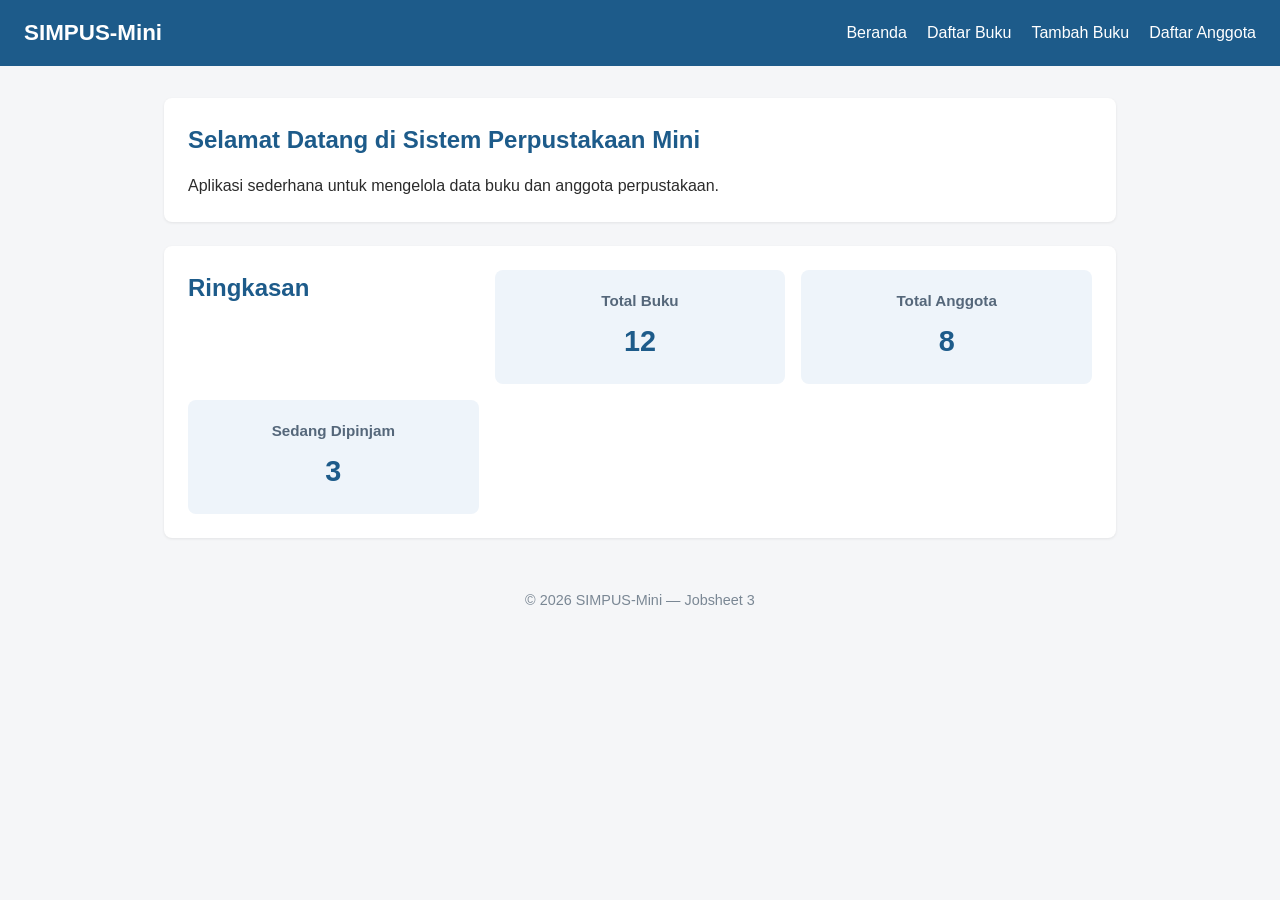
<file: Jobsheet 3 - Jobsheet 4/index.html>
<!DOCTYPE html>
<html lang="id">
<head>
    <meta charset="UTF-8">
    <meta name="viewport" content="width=device-width, initial-scale=1">
    <title>SIMPUS-Mini | Beranda</title>
    <link rel="stylesheet" href="assets/css/style.css">
</head>
<body>
    <header>
        <h1>SIMPUS-Mini</h1>
        <input type="checkbox" id="nav-toggle" class="nav-toggle">
        <label for="nav-toggle" class="nav-toggle-label">&#9776;</label>
        <nav>
            <ul>
                <li><a href="index.html">Beranda</a></li>
                <li><a href="buku/list.html">Daftar Buku</a></li>
                <li><a href="buku/tambah.html">Tambah Buku</a></li>
                <li><a href="anggota/list.html">Daftar Anggota</a></li>
            </ul>
        </nav>
    </header>

    <main>
        <section>
            <h2>Selamat Datang di Sistem Perpustakaan Mini</h2>
            <p>Aplikasi sederhana untuk mengelola data buku dan anggota perpustakaan.</p>
        </section>

        <section>
            <h2>Ringkasan</h2>
            <article>
                <h3>Total Buku</h3>
                <p>12</p>
            </article>
            <article>
                <h3>Total Anggota</h3>
                <p>8</p>
            </article>
            <article>
                <h3>Sedang Dipinjam</h3>
                <p>3</p>
            </article>
        </section>
    </main>

    <footer>
        <p>&copy; 2026 SIMPUS-Mini &mdash; Jobsheet 3</p>
    </footer>
</body>
</html>
</file>
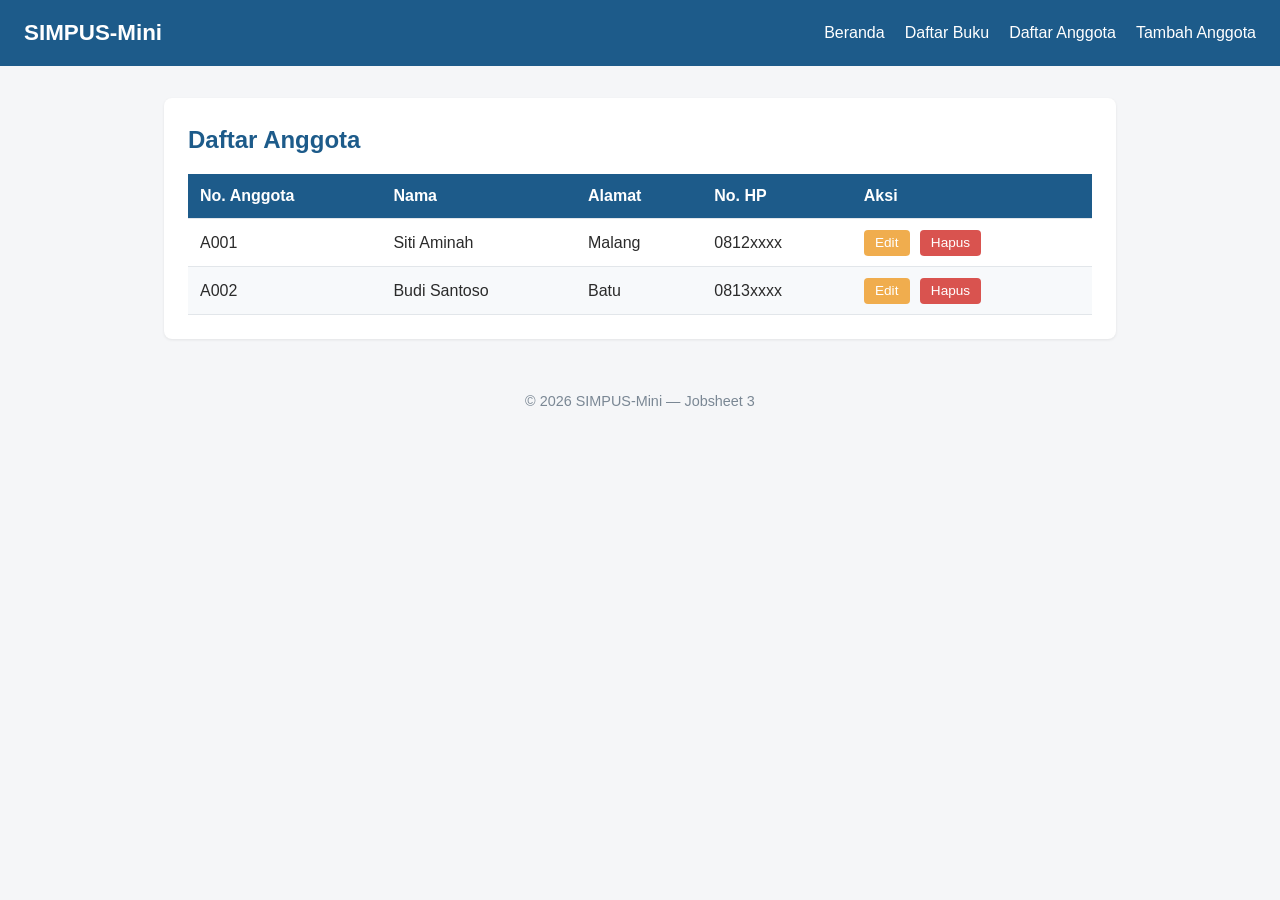
<file: Jobsheet 3 - Jobsheet 4/anggota/list.html>
<!DOCTYPE html>
<html lang="id">
<head>
    <meta charset="UTF-8">
    <meta name="viewport" content="width=device-width, initial-scale=1">
    <title>SIMPUS-Mini | Daftar Anggota</title>
    <link rel="stylesheet" href="../assets/css/style.css">
</head>
<body>
    <header>
        <h1>SIMPUS-Mini</h1>
        <input type="checkbox" id="nav-toggle" class="nav-toggle">
        <label for="nav-toggle" class="nav-toggle-label">&#9776;</label>
        <nav>
            <ul>
                <li><a href="../index.html">Beranda</a></li>
                <li><a href="../buku/list.html">Daftar Buku</a></li>
                <li><a href="list.html">Daftar Anggota</a></li>
                <li><a href="tambah.html">Tambah Anggota</a></li>
            </ul>
        </nav>
    </header>

    <main>
        <section>
            <h2>Daftar Anggota</h2>
            <div class="table-responsive">
            <table>
                <thead>
                    <tr>
                        <th>No. Anggota</th>
                        <th>Nama</th>
                        <th>Alamat</th>
                        <th>No. HP</th>
                        <th>Aksi</th>
                    </tr>
                </thead>
                <tbody>
                    <tr>
                        <td>A001</td>
                        <td>Siti Aminah</td>
                        <td>Malang</td>
                        <td>0812xxxx</td>
                        <td>
                            <button type="button">Edit</button>
                            <button type="button">Hapus</button>
                        </td>
                    </tr>
                    <tr>
                        <td>A002</td>
                        <td>Budi Santoso</td>
                        <td>Batu</td>
                        <td>0813xxxx</td>
                        <td>
                            <button type="button">Edit</button>
                            <button type="button">Hapus</button>
                        </td>
                    </tr>
                </tbody>
            </table>
            </div>
        </section>
    </main>

    <footer>
        <p>&copy; 2026 SIMPUS-Mini &mdash; Jobsheet 3</p>
    </footer>
</body>
</html>
</file>
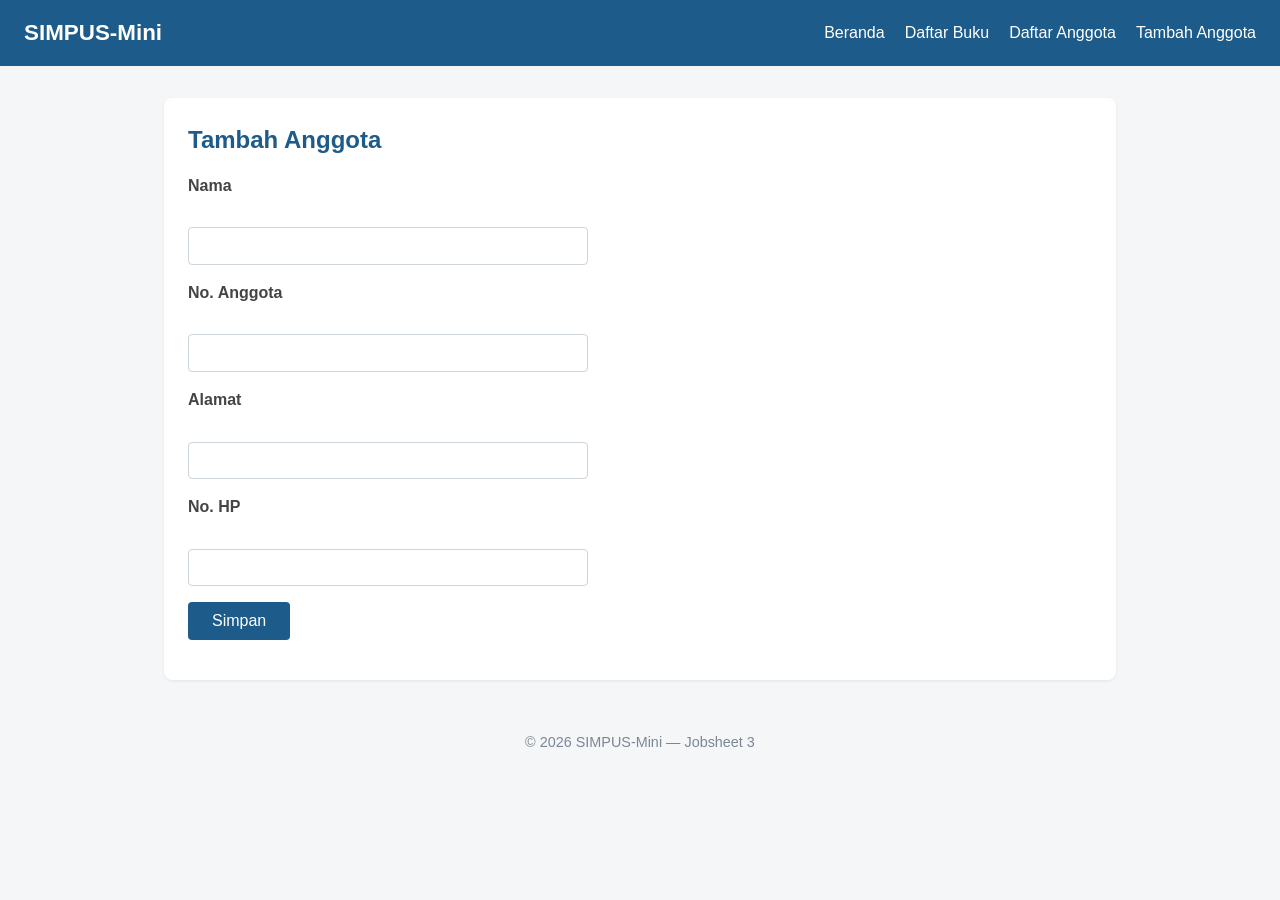
<file: Jobsheet 3 - Jobsheet 4/anggota/tambah.html>
<!DOCTYPE html>
<html lang="id">
<head>
    <meta charset="UTF-8">
    <meta name="viewport" content="width=device-width, initial-scale=1">
    <title>SIMPUS-Mini | Tambah Anggota</title>
    <link rel="stylesheet" href="../assets/css/style.css">
</head>
<body>
    <header>
        <h1>SIMPUS-Mini</h1>
        <input type="checkbox" id="nav-toggle" class="nav-toggle">
        <label for="nav-toggle" class="nav-toggle-label">&#9776;</label>
        <nav>
            <ul>
                <li><a href="../index.html">Beranda</a></li>
                <li><a href="../buku/list.html">Daftar Buku</a></li>
                <li><a href="list.html">Daftar Anggota</a></li>
                <li><a href="tambah.html">Tambah Anggota</a></li>
            </ul>
        </nav>
    </header>

    <main>
        <section>
            <h2>Tambah Anggota</h2>
            <form>
                <p>
                    <label for="nama">Nama</label><br>
                    <input type="text" id="nama" name="nama" required>
                </p>
                <p>
                    <label for="no_anggota">No. Anggota</label><br>
                    <input type="text" id="no_anggota" name="no_anggota" required>
                </p>
                <p>
                    <label for="alamat">Alamat</label><br>
                    <input type="text" id="alamat" name="alamat">
                </p>
                <p>
                    <label for="no_hp">No. HP</label><br>
                    <input type="text" id="no_hp" name="no_hp">
                </p>
                <p>
                    <button type="submit">Simpan</button>
                </p>
            </form>
        </section>
    </main>

    <footer>
        <p>&copy; 2026 SIMPUS-Mini &mdash; Jobsheet 3</p>
    </footer>
</body>
</html>
</file>
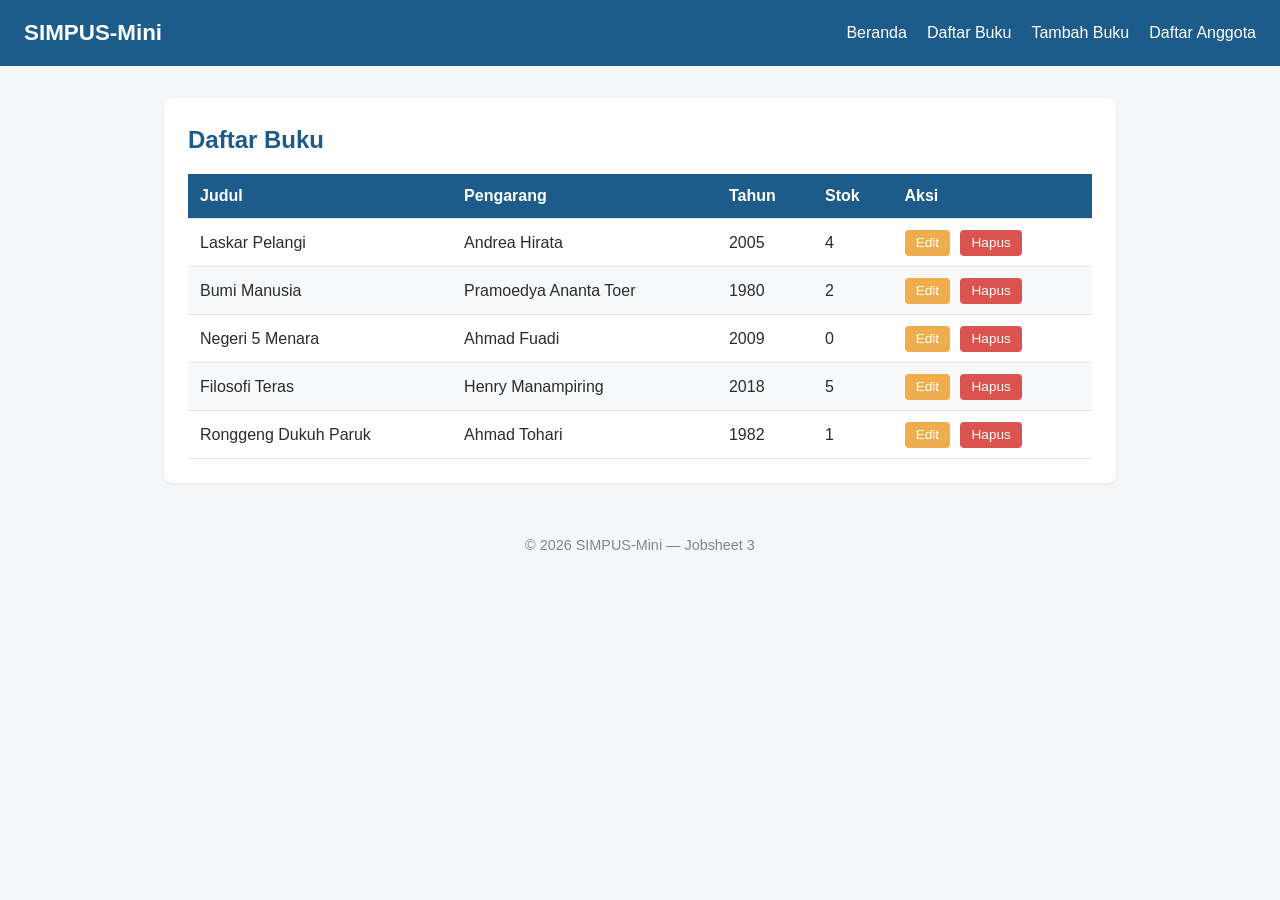
<file: Jobsheet 3 - Jobsheet 4/buku/list.html>
<!DOCTYPE html>
<html lang="id">
<head>
    <meta charset="UTF-8">
    <meta name="viewport" content="width=device-width, initial-scale=1">
    <title>SIMPUS-Mini | Daftar Buku</title>
    <link rel="stylesheet" href="../assets/css/style.css">
</head>
<body>
    <header>
        <h1>SIMPUS-Mini</h1>
        <input type="checkbox" id="nav-toggle" class="nav-toggle">
        <label for="nav-toggle" class="nav-toggle-label">&#9776;</label>
        <nav>
            <ul>
                <li><a href="../index.html">Beranda</a></li>
                <li><a href="list.html">Daftar Buku</a></li>
                <li><a href="tambah.html">Tambah Buku</a></li>
                <li><a href="../anggota/list.html">Daftar Anggota</a></li>
            </ul>
        </nav>
    </header>

    <main>
        <section>
            <h2>Daftar Buku</h2>
            <div class="table-responsive">
            <table>
                <thead>
                    <tr>
                        <th>Judul</th>
                        <th>Pengarang</th>
                        <th>Tahun</th>
                        <th>Stok</th>
                        <th>Aksi</th>
                    </tr>
                </thead>
                <tbody>
                    <tr>
                        <td>Laskar Pelangi</td>
                        <td>Andrea Hirata</td>
                        <td>2005</td>
                        <td>4</td>
                        <td>
                            <button type="button">Edit</button>
                            <button type="button">Hapus</button>
                        </td>
                    </tr>
                    <tr>
                        <td>Bumi Manusia</td>
                        <td>Pramoedya Ananta Toer</td>
                        <td>1980</td>
                        <td>2</td>
                        <td>
                            <button type="button">Edit</button>
                            <button type="button">Hapus</button>
                        </td>
                    </tr>
                    <tr>
                        <td>Negeri 5 Menara</td>
                        <td>Ahmad Fuadi</td>
                        <td>2009</td>
                        <td>0</td>
                        <td>
                            <button type="button">Edit</button>
                            <button type="button">Hapus</button>
                        </td>
                    </tr>
                    <tr>
                        <td>Filosofi Teras</td>
                        <td>Henry Manampiring</td>
                        <td>2018</td>
                        <td>5</td>
                        <td>
                            <button type="button">Edit</button>
                            <button type="button">Hapus</button>
                        </td>
                    </tr>
                    <tr>
                        <td>Ronggeng Dukuh Paruk</td>
                        <td>Ahmad Tohari</td>
                        <td>1982</td>
                        <td>1</td>
                        <td>
                            <button type="button">Edit</button>
                            <button type="button">Hapus</button>
                        </td>
                    </tr>
                </tbody>
            </table>
            </div>
        </section>
    </main>

    <footer>
        <p>&copy; 2026 SIMPUS-Mini &mdash; Jobsheet 3</p>
    </footer>
</body>
</html>
</file>
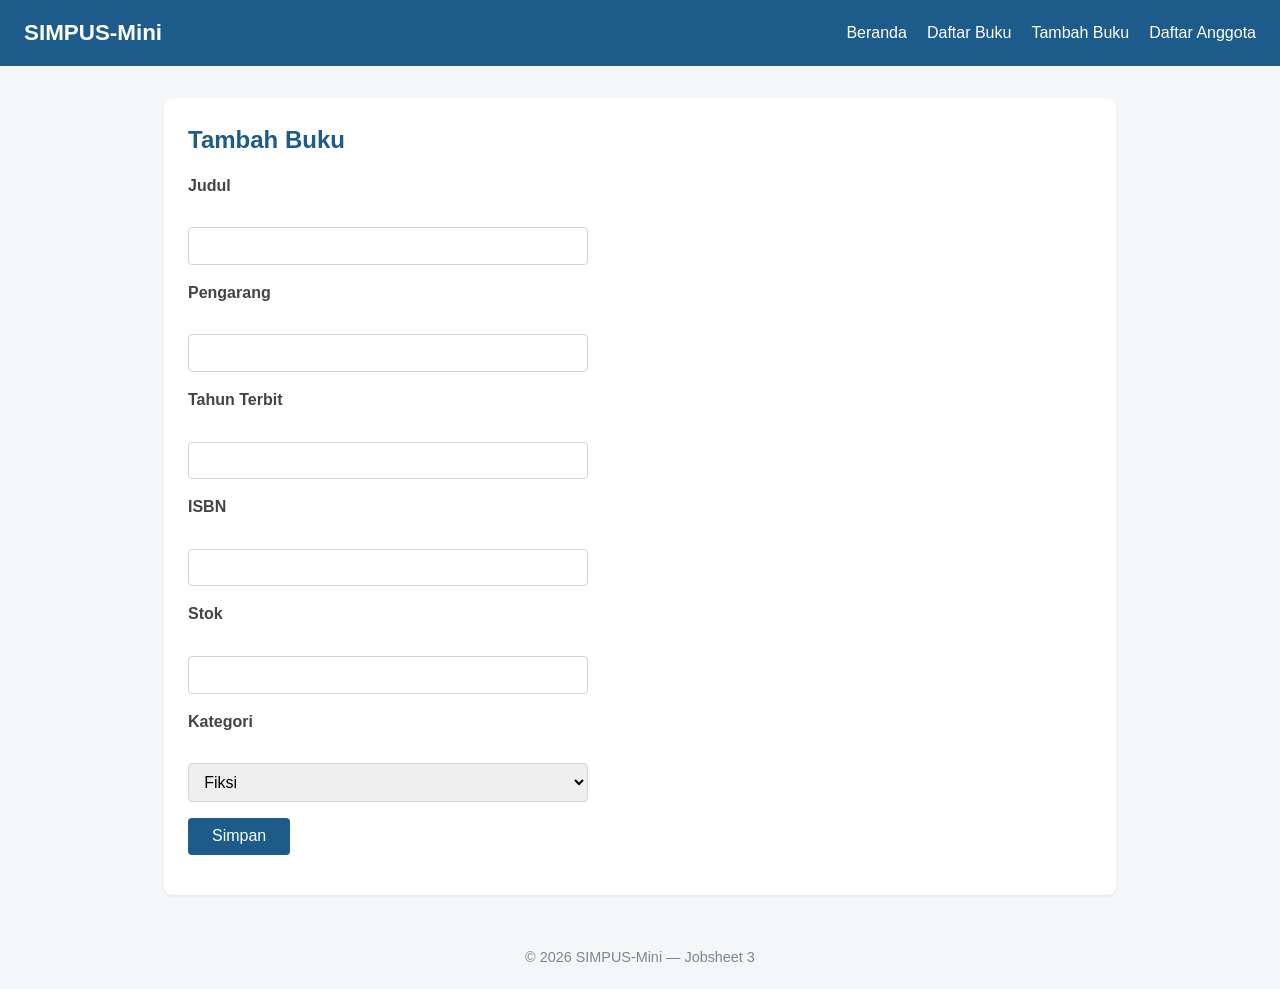
<file: Jobsheet 3 - Jobsheet 4/buku/tambah.html>
<!DOCTYPE html>
<html lang="id">
<head>
    <meta charset="UTF-8">
    <meta name="viewport" content="width=device-width, initial-scale=1">
    <title>SIMPUS-Mini | Tambah Buku</title>
    <link rel="stylesheet" href="../assets/css/style.css">
</head>
<body>
    <header>
        <h1>SIMPUS-Mini</h1>
        <input type="checkbox" id="nav-toggle" class="nav-toggle">
        <label for="nav-toggle" class="nav-toggle-label">&#9776;</label>
        <nav>
            <ul>
                <li><a href="../index.html">Beranda</a></li>
                <li><a href="list.html">Daftar Buku</a></li>
                <li><a href="tambah.html">Tambah Buku</a></li>
                <li><a href="../anggota/list.html">Daftar Anggota</a></li>
            </ul>
        </nav>
    </header>

    <main>
        <section>
            <h2>Tambah Buku</h2>
            <form>
                <p>
                    <label for="judul">Judul</label><br>
                    <input type="text" id="judul" name="judul" required>
                </p>
                <p>
                    <label for="pengarang">Pengarang</label><br>
                    <input type="text" id="pengarang" name="pengarang" required>
                </p>
                <p>
                    <label for="tahun">Tahun Terbit</label><br>
                    <input type="number" id="tahun" name="tahun" min="1900" max="2026" required>
                </p>
                <p>
                    <label for="isbn">ISBN</label><br>
                    <input type="text" id="isbn" name="isbn">
                </p>
                <p>
                    <label for="stok">Stok</label><br>
                    <input type="number" id="stok" name="stok" min="0" required>
                </p>
                <p>
                    <label for="kategori">Kategori</label><br>
                    <select id="kategori" name="kategori">
                        <option value="fiksi">Fiksi</option>
                        <option value="non-fiksi">Non-Fiksi</option>
                        <option value="referensi">Referensi</option>
                    </select>
                </p>
                <p>
                    <button type="submit">Simpan</button>
                </p>
            </form>
        </section>
    </main>

    <footer>
        <p>&copy; 2026 SIMPUS-Mini &mdash; Jobsheet 3</p>
    </footer>
</body>
</html>
</file>
<file: Jobsheet 3 - Jobsheet 4/assets/css/style.css>
/* ===== Reset & Base ===== */
* {
    box-sizing: border-box;
    margin: 0;
    padding: 0;
}

body {
    font-family: "Segoe UI", Arial, sans-serif;
    color: #2b2b2b;
    background-color: #f5f6f8;
    line-height: 1.5;
}

a {
    color: #1d5b8a;
    text-decoration: none;
}

a:hover {
    text-decoration: underline;
}

/* ===== Header & Navbar (Flexbox) ===== */
header {
    background-color: #1d5b8a;
    color: #fff;
    padding: 1rem 1.5rem;
    display: flex;
    align-items: center;
    justify-content: space-between;
    flex-wrap: wrap;
}

header h1 {
    font-size: 1.4rem;
}

header nav ul {
    list-style: none;
    display: flex;
    gap: 1.25rem;
}

header nav a {
    color: #fff;
    font-weight: 500;
}

/* ===== Main Layout ===== */
main {
    max-width: 1000px;
    margin: 2rem auto;
    padding: 0 1.5rem;
}

section {
    background-color: #fff;
    border-radius: 8px;
    padding: 1.5rem;
    margin-bottom: 1.5rem;
    box-shadow: 0 1px 3px rgba(0, 0, 0, 0.08);
}

section h2 {
    margin-bottom: 1rem;
    color: #1d5b8a;
}

/* ===== Kartu Statistik (CSS Grid) ===== */
main section:nth-of-type(2) {
    display: grid;
    grid-template-columns: repeat(3, 1fr);
    gap: 1rem;
}

main section:nth-of-type(2) article {
    background-color: #eef4fa;
    border-radius: 8px;
    padding: 1.25rem;
    text-align: center;
}

main section:nth-of-type(2) article h3 {
    font-size: 0.95rem;
    color: #55677a;
    margin-bottom: 0.5rem;
}

main section:nth-of-type(2) article p {
    font-size: 1.8rem;
    font-weight: 700;
    color: #1d5b8a;
}

/* ===== Tabel ===== */
table {
    width: 100%;
    border-collapse: collapse;
}

th, td {
    text-align: left;
    padding: 0.65rem 0.75rem;
    border-bottom: 1px solid #e2e6ea;
}

thead {
    background-color: #1d5b8a;
    color: #fff;
}

tbody tr:nth-child(even) {
    background-color: #f7f9fb;
}

tbody tr:hover {
    background-color: #eef4fa;
}

td button {
    padding: 0.35rem 0.7rem;
    margin-right: 0.35rem;
    border: none;
    border-radius: 4px;
    cursor: pointer;
    font-size: 0.85rem;
}

td button:first-of-type {
    background-color: #f0ad4e;
    color: #fff;
}

td button:last-of-type {
    background-color: #d9534f;
    color: #fff;
}

/* ===== Form ===== */
form p {
    margin-bottom: 1rem;
}

form label {
    display: block;
    margin-bottom: 0.35rem;
    font-weight: 600;
    color: #444;
}

form input,
form select {
    width: 100%;
    max-width: 400px;
    padding: 0.55rem 0.7rem;
    border: 1px solid #cdd4da;
    border-radius: 4px;
    font-size: 1rem;
}

form button[type="submit"] {
    background-color: #1d5b8a;
    color: #fff;
    border: none;
    padding: 0.6rem 1.5rem;
    border-radius: 4px;
    font-size: 1rem;
    cursor: pointer;
}

form button[type="submit"]:hover {
    background-color: #164869;
}

/* ===== Footer ===== */
footer {
    text-align: center;
    padding: 1.25rem;
    color: #7a8794;
    font-size: 0.9rem;
}

/* ===== Tabel Responsif ===== */
.table-responsive {
    overflow-x: auto;
}

/* ===== Hamburger Menu (checkbox hack) ===== */
.nav-toggle {
    display: none;
}

.nav-toggle-label {
    display: none;
    font-size: 1.6rem;
    color: #fff;
    cursor: pointer;
}

/* ===== Responsive Breakpoints ===== */

/* Tablet ke bawah */
@media (max-width: 768px) {
    main section:nth-of-type(2) {
        grid-template-columns: repeat(2, 1fr);
    }
}

/* Mobile */
@media (max-width: 480px) {
    header {
        position: relative;
    }

    .nav-toggle-label {
        display: block;
    }

    header nav {
        display: none;
        width: 100%;
        order: 3;
        margin-top: 1rem;
    }

    .nav-toggle:checked ~ nav {
        display: block;
    }

    header nav ul {
        flex-direction: column;
        gap: 0.75rem;
    }

    main section:nth-of-type(2) {
        grid-template-columns: 1fr;
    }

    form input,
    form select {
        max-width: 100%;
    }
}
</file>
